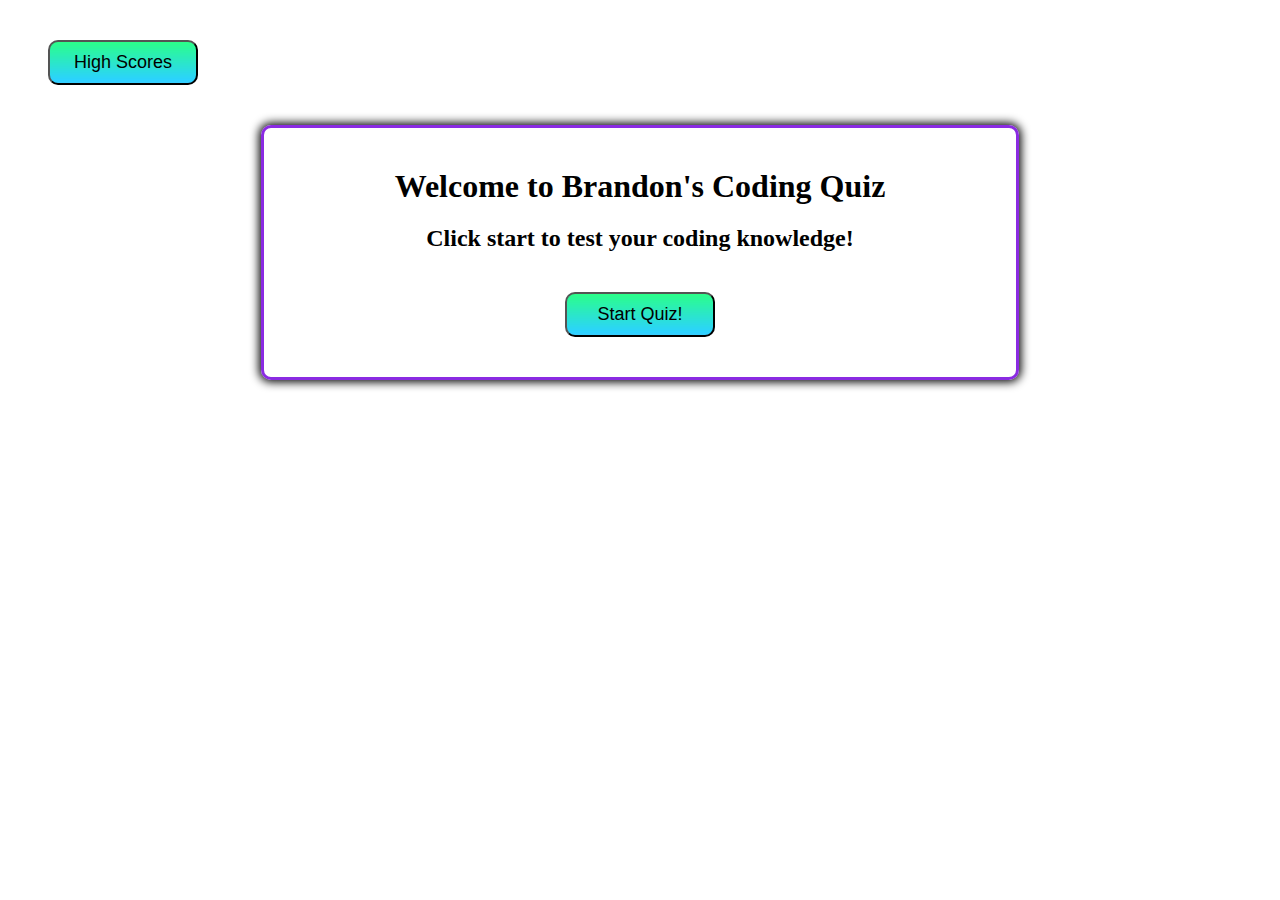
<file: index.html>
<!DOCTYPE html>
<html lang="en">

<head>
   <meta charset="UTF-8">
   <meta http-equiv="X-UA-Compatible" content="IE=edge">
   <meta name="viewport" content="width=device-width, initial-scale=1.0">
   <title>Brandon's Coding Quiz</title>
   <link rel="stylesheet" href="./assets/css/styling.css" />
</head>

<body>
   <header>
      <div class="high-score">
         <a id="high-score-link" href="./score.html"><button id="" class="control-btn">High Scores</button></a>
      </div>
      <div id="timer"></div>
   </header>

   <main class="welcome">
      <section>
         <h1 class="title">Welcome to Brandon's Coding Quiz</h1>
         <h2 class="instruction">Click start to test your coding knowledge!</h2>
         <!-- this is the questions container -->
         <div id="qContainer" class="hide">
            <div id="question">Question</div>
            <div id="ans-btns" class="btn-grid">
               <button class="btn choice-text">Answer 1</button>
               <button class="btn choice-text">Answer 2</button>
               <button class="btn choice-text">Answer 3</button>
               <button class="btn choice-text">Answer 4</button>
            </div>
         </div>
         <div class="controls">
            <button id="start-btn" class="control-btn">Start Quiz!</button>
            <button id="next-btn" class="control-btn hide">Next</button>
            <a href="./score.html"><button id="score-btn" class="control-btn hide">Save Your Score!</button></a>
         </div>
      </section>
   </main>
   <script src="./assets/js/script.js"></script>
</body>

</html>
</file>
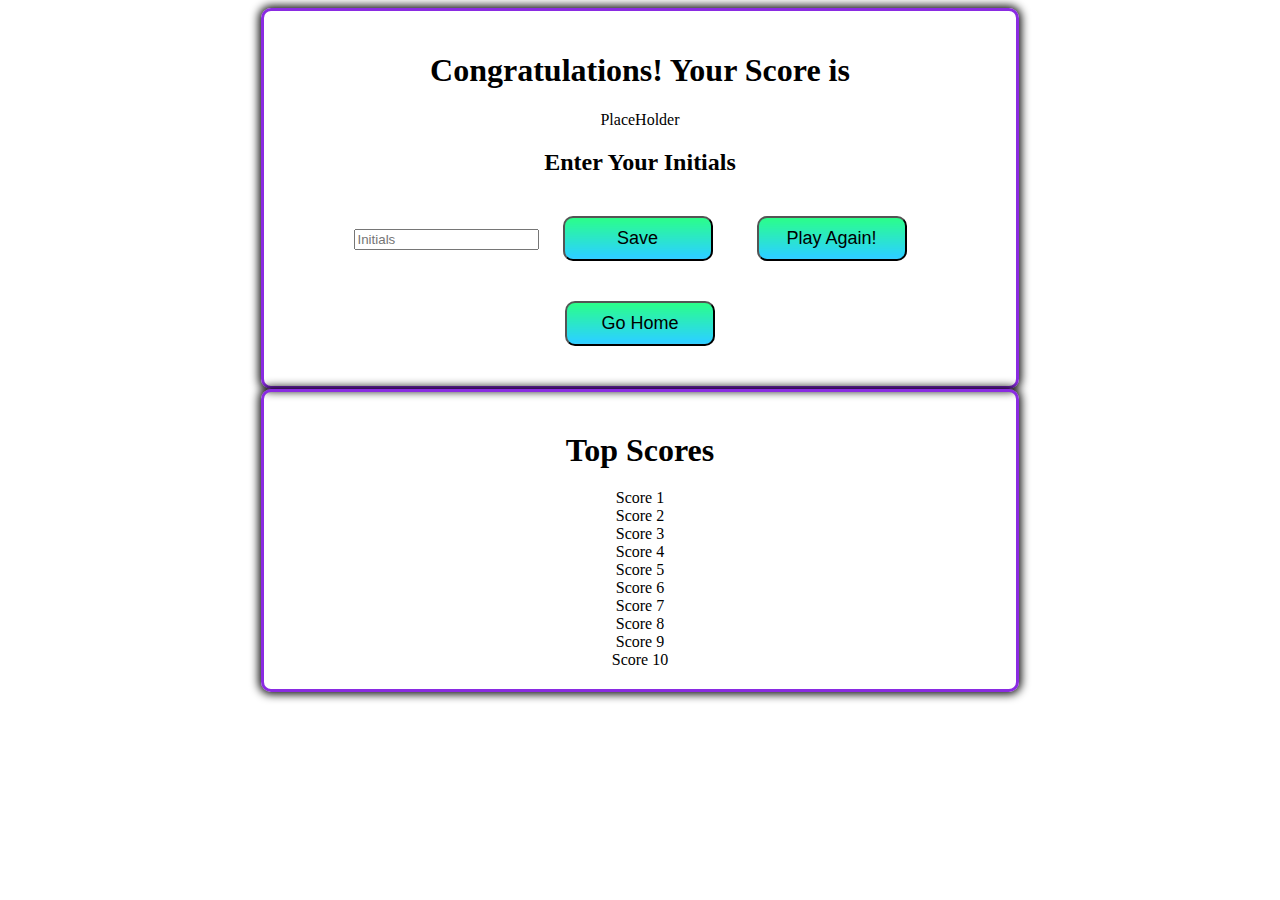
<file: score.html>
<!DOCTYPE html>
<html lang="en">
<head>
   <meta charset="UTF-8">
   <meta http-equiv="X-UA-Compatible" content="IE=edge">
   <meta name="viewport" content="width=device-width, initial-scale=1.0">
   <title>High Scores</title>
   <link rel="stylesheet" href="./assets/css/styling.css">
</head>
<body>
   <main class='welcome'>
      <!-- Enter user initials section -->
      <section id="end">
         <h1>Congratulations! Your Score is</h1>
         <ul id='end-score'>PlaceHolder</ul>
         <h2>Enter Your Initials</h2>
            <input 
               type="text"
               name="initials"
               id="initials"
               placeholder="Initials"
            />
         <button id="save-btn" class="control-btn">Save</button>
         <a href='./index.html'><button id="start-btn" class="control-btn">Play Again!</button></a>
         <a href='./index.html'><button id="home-btn" class="control-btn">Go Home</button></a>
      </section>
      <!-- Top Scores section -->
      <section id='high-score-board' class='welcome'>
         <h1 class='title'>Top Scores</h1>
         <div>Score 1</div>
         <div>Score 2</div>
         <div>Score 3</div>
         <div>Score 4</div>
         <div>Score 5</div>
         <div>Score 6</div>
         <div>Score 7</div>
         <div>Score 8</div>
         <div>Score 9</div>
         <div>Score 10</div>
      </section>
   </main>
   
   <script src="./assets/js/script.js"></script>   
</body>
</html>
</file>
<file: assets/css/styling.css>
*, *::before, *::after {
   box-sizing: border-box;
}

header {
   display: flex;
   justify-content: space-between;
   margin: 20px 0;
}

.high-score a {
   font-size: 1.5rem;
   margin-left: 20px;
}

#timer {
   font-size: 1.5rem;
   margin-right: 20px;
}

.welcome section {
   text-align: center;
   margin: 0 20%;
   border-color: blueviolet;
   border-style: solid;
   border-radius: 10px;
   box-shadow: 0 0 10px 2px;
   padding: 20px 0;
}

#end-score {
   padding: 0;
}

.title {
   font-size: 2rem;
   font-weight: bolder;
   margin: 20px;
}

.control-btn {
   margin: 20px;
   width: 150px;
   height: 45px;
   font-size: 18px;
   background-color: #FA8BFF;
   background-image: linear-gradient(45deg, #FA8BFF 0%, #2BD2FF 52%, #2BFF88 90%);
   background-size: 1px 100px;
   background-position: 0 -10px;
   border-radius: 10px;
}

.control-btn:hover {
   background-position: 1px -50px;
}

#qContainer {
   border-style: groove;
   border-radius: 20px;
   border-color: darkred;
   height: 400px;
   margin: 10px 10%;
   padding: 15px 10%;
   font-size: 35px;
}

.btn-grid {
   display: grid;
}

.btn {
   margin: 20px 0;
   background-color: rgb(97, 30, 160);
   color: white;
   height: 45px;
   border-radius: 15px;
   font-size: 25px;
}

.btn:hover {
   background-color: blueviolet;
}

.hide {
   display: none;
}

.correct {
   background-color: green;
   color: black;
}

.correct:hover {
   background-color: rgb(0, 206, 0);
}

.wrong {
   background-color: red;
}

.wrong:hover {
   background-color: rgb(255, 64, 64);
}
</file>
